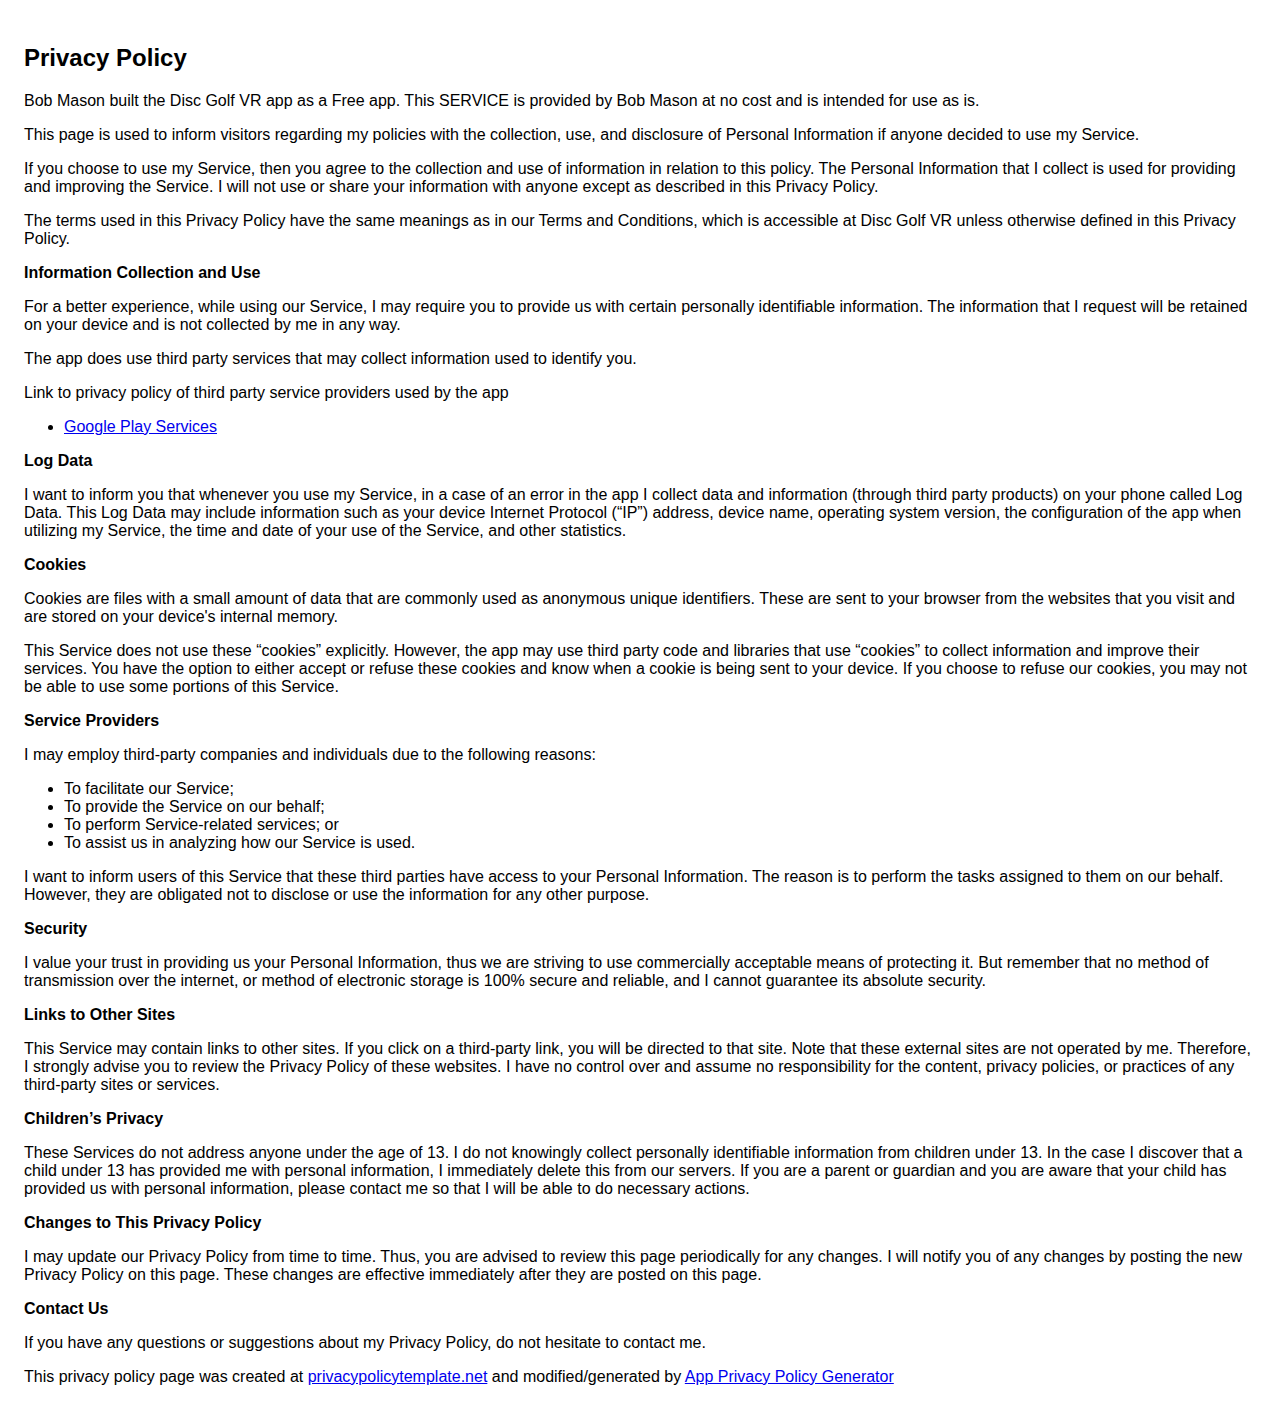
<file: privacy_discgolfvr.html>
<!DOCTYPE html>
    <html>
    <head>
      <meta charset='utf-8'>
      <meta name='viewport' content='width=device-width'>
      <title>Privacy Policy</title>
      <style> body { font-family: 'Helvetica Neue', Helvetica, Arial, sans-serif; padding:1em; } </style>
    </head>
    <body>
    <h2>Privacy Policy</h2> <p> Bob Mason built the Disc Golf VR app as a Free app. This SERVICE is provided by
                    Bob Mason at no cost and is intended for use as is.
                  </p> <p>This page is used to inform visitors regarding my policies with the collection, use, and disclosure
                    of Personal Information if anyone decided to use my Service.
                  </p> <p>If you choose to use my Service, then you agree to the collection and use of information in
                    relation to this policy. The Personal Information that I collect is used for providing and improving
                    the Service. I will not use or share your information with anyone except as described
                    in this Privacy Policy.
                  </p> <p>The terms used in this Privacy Policy have the same meanings as in our Terms and Conditions, which is
                    accessible at Disc Golf VR unless otherwise defined in this Privacy Policy.
                  </p> <p><strong>Information Collection and Use</strong></p> <p>For a better experience, while using our Service, I may require you to provide us with certain
                    personally identifiable information. The information that I request will be retained on your device and is not collected by me in any way.
                  </p> <p>The app does use third party services that may collect information used to identify you.</p> <div><p>Link to privacy policy of third party service providers used by the app</p> <ul><li><a href="https://www.google.com/policies/privacy/" target="_blank">Google Play Services</a></li><!----><!----><!----><!----><!----><!----><!----></ul></div> <p><strong>Log Data</strong></p> <p> I want to inform you that whenever you use my Service, in a case of
                    an error in the app I collect data and information (through third party products) on your phone
                    called Log Data. This Log Data may include information such as your device Internet Protocol (“IP”) address,
                    device name, operating system version, the configuration of the app when utilizing my Service,
                    the time and date of your use of the Service, and other statistics.
                  </p> <p><strong>Cookies</strong></p> <p>Cookies are files with a small amount of data that are commonly used as anonymous unique identifiers.
                    These are sent to your browser from the websites that you visit and are stored on your device's internal
                    memory.
                  </p> <p>This Service does not use these “cookies” explicitly. However, the app may use third party code and
                    libraries that use “cookies” to collect information and improve their services. You have the option to
                    either accept or refuse these cookies and know when a cookie is being sent to your device. If you choose
                    to refuse our cookies, you may not be able to use some portions of this Service.
                  </p> <p><strong>Service Providers</strong></p> <p> I may employ third-party companies and individuals due to the following reasons:</p> <ul><li>To facilitate our Service;</li> <li>To provide the Service on our behalf;</li> <li>To perform Service-related services; or</li> <li>To assist us in analyzing how our Service is used.</li></ul> <p> I want to inform users of this Service that these third parties have access to
                    your Personal Information. The reason is to perform the tasks assigned to them on our behalf. However,
                    they are obligated not to disclose or use the information for any other purpose.
                  </p> <p><strong>Security</strong></p> <p> I value your trust in providing us your Personal Information, thus we are striving
                    to use commercially acceptable means of protecting it. But remember that no method of transmission over
                    the internet, or method of electronic storage is 100% secure and reliable, and I cannot guarantee
                    its absolute security.
                  </p> <p><strong>Links to Other Sites</strong></p> <p>This Service may contain links to other sites. If you click on a third-party link, you will be directed
                    to that site. Note that these external sites are not operated by me. Therefore, I strongly
                    advise you to review the Privacy Policy of these websites. I have no control over
                    and assume no responsibility for the content, privacy policies, or practices of any third-party sites
                    or services.
                  </p> <p><strong>Children’s Privacy</strong></p> <p>These Services do not address anyone under the age of 13. I do not knowingly collect
                    personally identifiable information from children under 13. In the case I discover that a child
                    under 13 has provided me with personal information, I immediately delete this from
                    our servers. If you are a parent or guardian and you are aware that your child has provided us with personal
                    information, please contact me so that I will be able to do necessary actions.
                  </p> <p><strong>Changes to This Privacy Policy</strong></p> <p> I may update our Privacy Policy from time to time. Thus, you are advised to review
                    this page periodically for any changes. I will notify you of any changes by posting
                    the new Privacy Policy on this page. These changes are effective immediately after they are posted on
                    this page.
                  </p> <p><strong>Contact Us</strong></p> <p>If you have any questions or suggestions about my Privacy Policy, do not hesitate to contact
                    me.
                  </p> <p>This privacy policy page was created at <a href="https://privacypolicytemplate.net" target="_blank">privacypolicytemplate.net</a>
                    and modified/generated by <a href="https://app-privacy-policy-generator.firebaseapp.com/" target="_blank">App
                      Privacy Policy Generator</a></p>
    </body>
    </html>
</file>
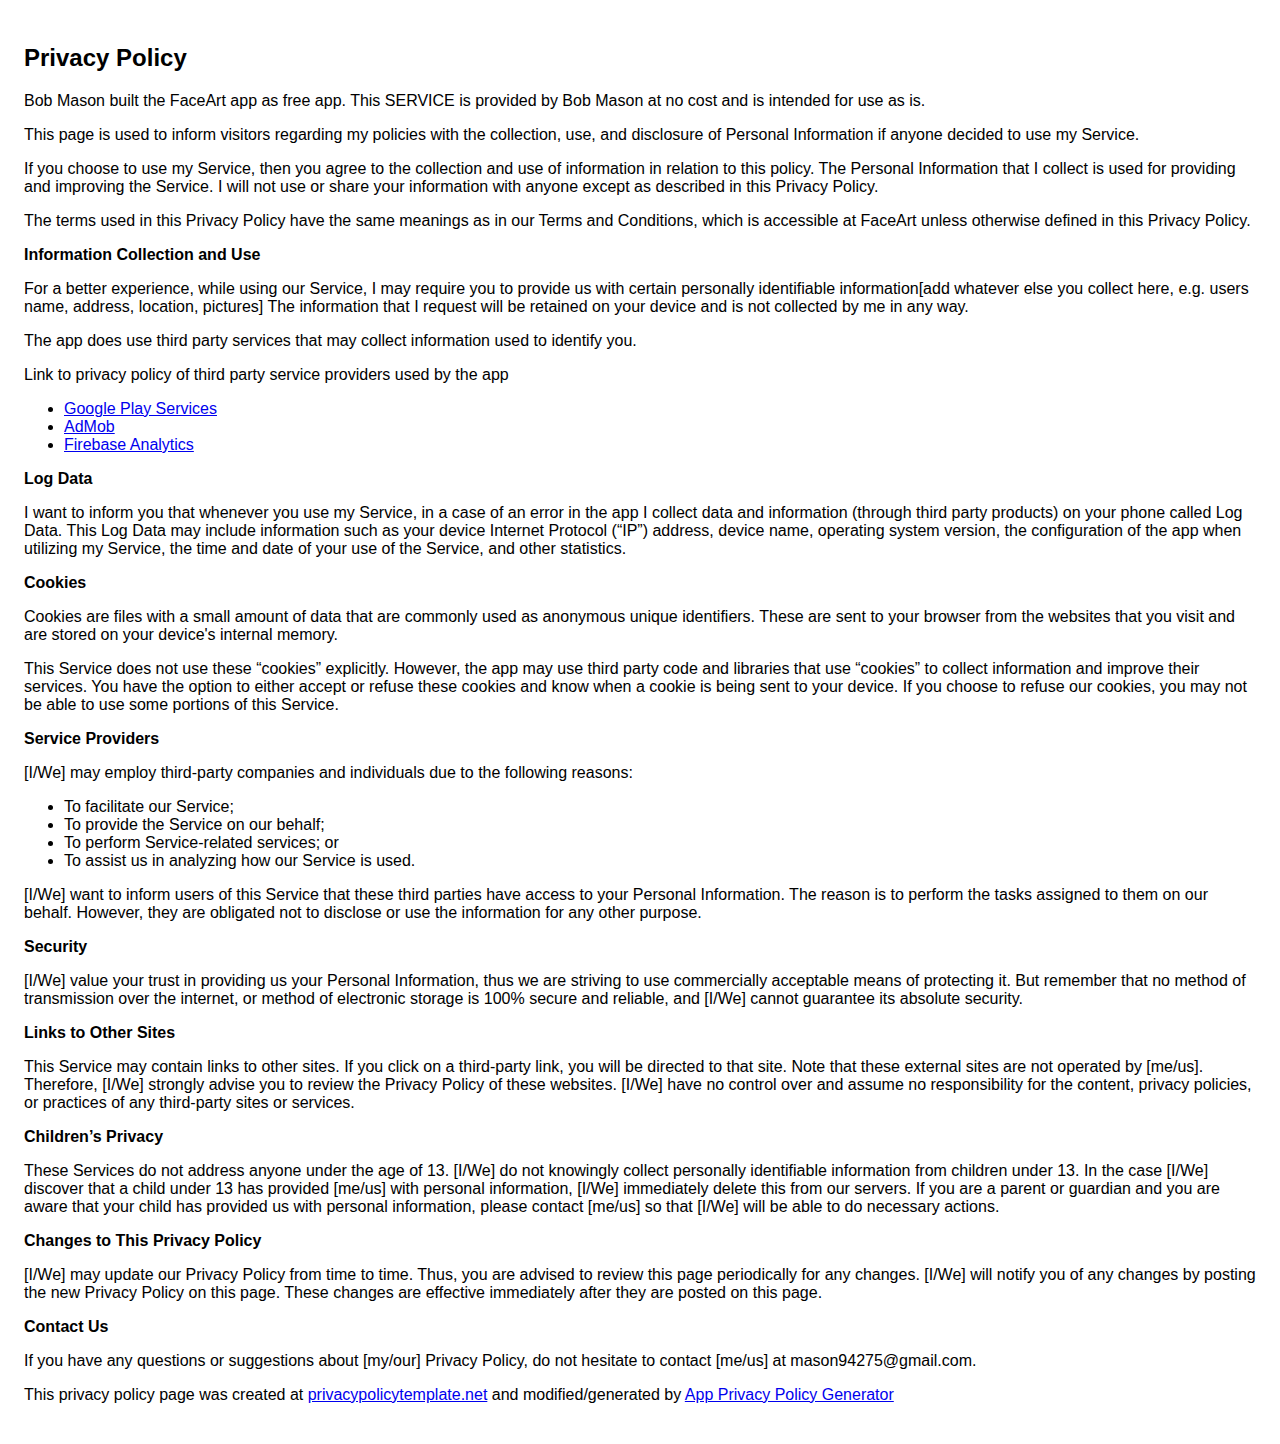
<file: privacy_faceart.html>
<!DOCTYPE html>
    <html>
    <head>
      <meta charset='utf-8'>
      <meta name='viewport' content='width=device-width'>
      <title>Privacy Policy</title>
      <style> body { font-family: 'Helvetica Neue', Helvetica, Arial, sans-serif; padding:1em; } </style>
    </head>
    <body>
    <h2>Privacy Policy</h2> <p>
                    Bob Mason built the FaceArt app as
                    free app. This SERVICE is provided by
                    Bob Mason at no cost and is intended for
                    use as is.
                  </p> <p>
                    This page is used to inform visitors regarding
                    my policies with the collection, use, and
                    disclosure of Personal Information if anyone decided to use
                    my Service.
                  </p> <p>
                    If you choose to use my Service, then you agree
                    to the collection and use of information in relation to this
                    policy. The Personal Information that I collect is
                    used for providing and improving the Service.
                    I will not use or share your
                    information with anyone except as described in this Privacy
                    Policy.
                  </p> <p>
                    The terms used in this Privacy Policy have the same meanings
                    as in our Terms and Conditions, which is accessible at
                    FaceArt unless otherwise defined in this Privacy
                    Policy.
                  </p> <p><strong>Information Collection and Use</strong></p> <p>
                    For a better experience, while using our Service,
                    I may require you to provide us with certain
                    personally identifiable information[add whatever else you collect here, e.g. users name, address, location, pictures] The
                    information that I request will be retained on your device and is not collected by me in any way.
                  </p> <p>
                    The app does use third party services that may collect
                    information used to identify you.
                  </p> <div><p>
                      Link to privacy policy of third party service providers
                      used by the app
                    </p> <ul><li><a href="https://www.google.com/policies/privacy/" target="_blank">Google Play Services</a></li><li><a href="https://support.google.com/admob/answer/6128543?hl=en" target="_blank">AdMob</a></li><li><a href="https://firebase.google.com/policies/analytics" target="_blank">Firebase Analytics</a></li><!----><!----><!----><!----><!----><!----><!----><!----><!----><!----><!----></ul></div> <p><strong>Log Data</strong></p> <p>
                    I want to inform you that whenever
                    you use my Service, in a case of an error in the
                    app I collect data and information (through third
                    party products) on your phone called Log Data. This Log Data
                    may include information such as your device Internet
                    Protocol (“IP”) address, device name, operating system
                    version, the configuration of the app when utilizing
                    my Service, the time and date of your use of the
                    Service, and other statistics.
                  </p> <p><strong>Cookies</strong></p> <p>
                    Cookies are files with a small amount of data that are
                    commonly used as anonymous unique identifiers. These are
                    sent to your browser from the websites that you visit and
                    are stored on your device's internal memory.
                  </p> <p>
                    This Service does not use these “cookies” explicitly.
                    However, the app may use third party code and libraries that
                    use “cookies” to collect information and improve their
                    services. You have the option to either accept or refuse
                    these cookies and know when a cookie is being sent to your
                    device. If you choose to refuse our cookies, you may not be
                    able to use some portions of this Service.
                  </p> <p><strong>Service Providers</strong></p> <p>
                    [I/We] may employ third-party companies
                    and individuals due to the following reasons:
                  </p> <ul><li>To facilitate our Service;</li> <li>To provide the Service on our behalf;</li> <li>To perform Service-related services; or</li> <li>To assist us in analyzing how our Service is used.</li></ul> <p>
                    [I/We] want to inform users of this
                    Service that these third parties have access to your
                    Personal Information. The reason is to perform the tasks
                    assigned to them on our behalf. However, they are obligated
                    not to disclose or use the information for any other
                    purpose.
                  </p> <p><strong>Security</strong></p> <p>
                    [I/We] value your trust in providing us
                    your Personal Information, thus we are striving to use
                    commercially acceptable means of protecting it. But remember
                    that no method of transmission over the internet, or method
                    of electronic storage is 100% secure and reliable, and
                    [I/We] cannot guarantee its absolute security.
                  </p> <p><strong>Links to Other Sites</strong></p> <p>
                    This Service may contain links to other sites. If you click
                    on a third-party link, you will be directed to that site.
                    Note that these external sites are not operated by
                    [me/us]. Therefore, [I/We] strongly advise you to
                    review the Privacy Policy of these websites.
                    [I/We] have no control over and assume no
                    responsibility for the content, privacy policies, or
                    practices of any third-party sites or services.
                  </p> <p><strong>Children’s Privacy</strong></p> <p>
                    These Services do not address anyone under the age of 13.
                    [I/We] do not knowingly collect personally
                    identifiable information from children under 13. In the case
                    [I/We] discover that a child under 13 has provided
                    [me/us] with personal information,
                    [I/We] immediately delete this from our servers. If you
                    are a parent or guardian and you are aware that your child
                    has provided us with personal information, please contact
                    [me/us] so that [I/We] will be able to do
                    necessary actions.
                  </p> <p><strong>Changes to This Privacy Policy</strong></p> <p>
                    [I/We] may update our Privacy Policy from
                    time to time. Thus, you are advised to review this page
                    periodically for any changes. [I/We] will
                    notify you of any changes by posting the new Privacy Policy
                    on this page. These changes are effective immediately after
                    they are posted on this page.
                  </p> <p><strong>Contact Us</strong></p> <p>
                    If you have any questions or suggestions about
                    [my/our] Privacy Policy, do not hesitate to contact
                    [me/us] at mason94275@gmail.com.
                  </p> <p>
                    This privacy policy page was created at
                    <a href="https://privacypolicytemplate.net" target="_blank">privacypolicytemplate.net</a>
                    and modified/generated by
                    <a href="https://app-privacy-policy-generator.firebaseapp.com/" target="_blank">App Privacy Policy Generator</a></p>
    </body>
    </html>
</file>
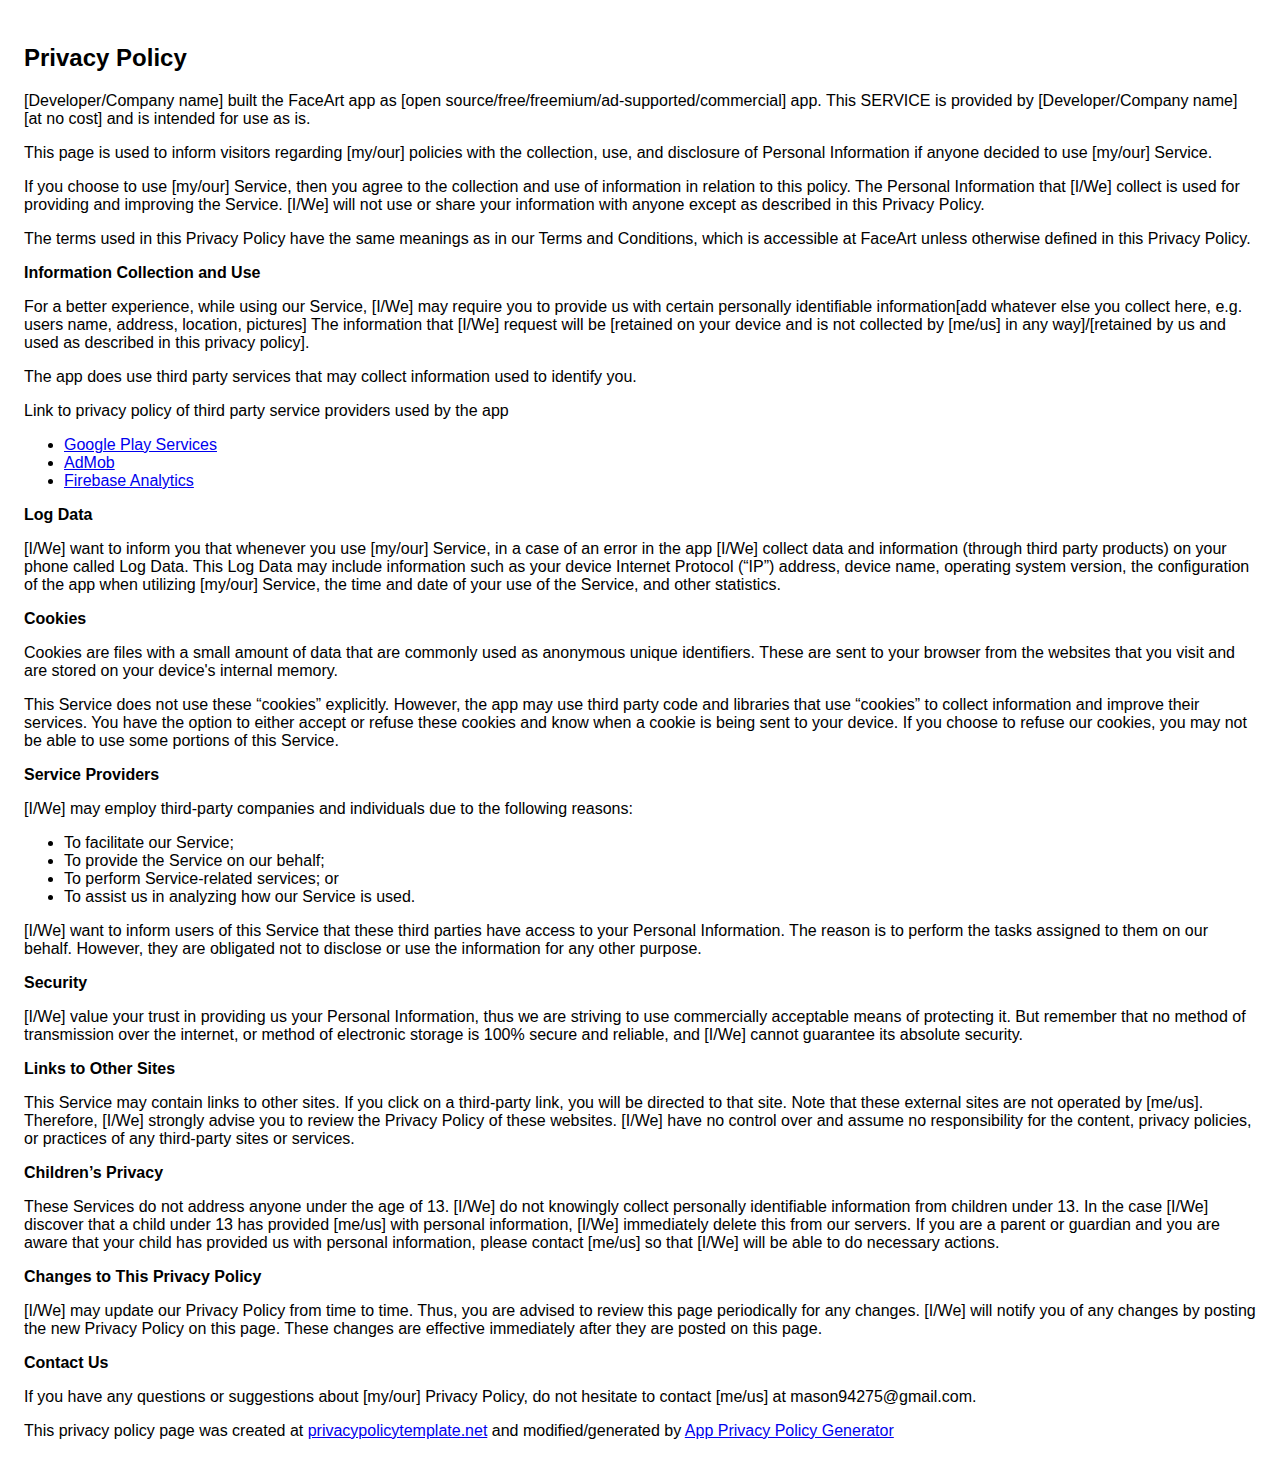
<file: privacy_policy_faceart.html>
<!DOCTYPE html>
    <html>
    <head>
      <meta charset='utf-8'>
      <meta name='viewport' content='width=device-width'>
      <title>Privacy Policy</title>
      <style> body { font-family: 'Helvetica Neue', Helvetica, Arial, sans-serif; padding:1em; } </style>
    </head>
    <body>
    <h2>Privacy Policy</h2> <p>
                    [Developer/Company name] built the FaceArt app as
                    [open source/free/freemium/ad-supported/commercial] app. This SERVICE is provided by
                    [Developer/Company name] [at no cost] and is intended for
                    use as is.
                  </p> <p>
                    This page is used to inform visitors regarding
                    [my/our] policies with the collection, use, and
                    disclosure of Personal Information if anyone decided to use
                    [my/our] Service.
                  </p> <p>
                    If you choose to use [my/our] Service, then you agree
                    to the collection and use of information in relation to this
                    policy. The Personal Information that [I/We] collect is
                    used for providing and improving the Service.
                    [I/We] will not use or share your
                    information with anyone except as described in this Privacy
                    Policy.
                  </p> <p>
                    The terms used in this Privacy Policy have the same meanings
                    as in our Terms and Conditions, which is accessible at
                    FaceArt unless otherwise defined in this Privacy
                    Policy.
                  </p> <p><strong>Information Collection and Use</strong></p> <p>
                    For a better experience, while using our Service,
                    [I/We] may require you to provide us with certain
                    personally identifiable information[add whatever else you collect here, e.g. users name, address, location, pictures] The
                    information that [I/We] request will be
                    [retained on your device and is not collected by [me/us] in any way]/[retained by us and used as described in this privacy policy].
                  </p> <p>
                    The app does use third party services that may collect
                    information used to identify you.
                  </p> <div><p>
                      Link to privacy policy of third party service providers
                      used by the app
                    </p> <ul><li><a href="https://www.google.com/policies/privacy/" target="_blank">Google Play Services</a></li><li><a href="https://support.google.com/admob/answer/6128543?hl=en" target="_blank">AdMob</a></li><li><a href="https://firebase.google.com/policies/analytics" target="_blank">Firebase Analytics</a></li><!----><!----><!----><!----><!----><!----><!----><!----><!----><!----><!----></ul></div> <p><strong>Log Data</strong></p> <p>
                    [I/We] want to inform you that whenever
                    you use [my/our] Service, in a case of an error in the
                    app [I/We] collect data and information (through third
                    party products) on your phone called Log Data. This Log Data
                    may include information such as your device Internet
                    Protocol (“IP”) address, device name, operating system
                    version, the configuration of the app when utilizing
                    [my/our] Service, the time and date of your use of the
                    Service, and other statistics.
                  </p> <p><strong>Cookies</strong></p> <p>
                    Cookies are files with a small amount of data that are
                    commonly used as anonymous unique identifiers. These are
                    sent to your browser from the websites that you visit and
                    are stored on your device's internal memory.
                  </p> <p>
                    This Service does not use these “cookies” explicitly.
                    However, the app may use third party code and libraries that
                    use “cookies” to collect information and improve their
                    services. You have the option to either accept or refuse
                    these cookies and know when a cookie is being sent to your
                    device. If you choose to refuse our cookies, you may not be
                    able to use some portions of this Service.
                  </p> <p><strong>Service Providers</strong></p> <p>
                    [I/We] may employ third-party companies
                    and individuals due to the following reasons:
                  </p> <ul><li>To facilitate our Service;</li> <li>To provide the Service on our behalf;</li> <li>To perform Service-related services; or</li> <li>To assist us in analyzing how our Service is used.</li></ul> <p>
                    [I/We] want to inform users of this
                    Service that these third parties have access to your
                    Personal Information. The reason is to perform the tasks
                    assigned to them on our behalf. However, they are obligated
                    not to disclose or use the information for any other
                    purpose.
                  </p> <p><strong>Security</strong></p> <p>
                    [I/We] value your trust in providing us
                    your Personal Information, thus we are striving to use
                    commercially acceptable means of protecting it. But remember
                    that no method of transmission over the internet, or method
                    of electronic storage is 100% secure and reliable, and
                    [I/We] cannot guarantee its absolute security.
                  </p> <p><strong>Links to Other Sites</strong></p> <p>
                    This Service may contain links to other sites. If you click
                    on a third-party link, you will be directed to that site.
                    Note that these external sites are not operated by
                    [me/us]. Therefore, [I/We] strongly advise you to
                    review the Privacy Policy of these websites.
                    [I/We] have no control over and assume no
                    responsibility for the content, privacy policies, or
                    practices of any third-party sites or services.
                  </p> <p><strong>Children’s Privacy</strong></p> <p>
                    These Services do not address anyone under the age of 13.
                    [I/We] do not knowingly collect personally
                    identifiable information from children under 13. In the case
                    [I/We] discover that a child under 13 has provided
                    [me/us] with personal information,
                    [I/We] immediately delete this from our servers. If you
                    are a parent or guardian and you are aware that your child
                    has provided us with personal information, please contact
                    [me/us] so that [I/We] will be able to do
                    necessary actions.
                  </p> <p><strong>Changes to This Privacy Policy</strong></p> <p>
                    [I/We] may update our Privacy Policy from
                    time to time. Thus, you are advised to review this page
                    periodically for any changes. [I/We] will
                    notify you of any changes by posting the new Privacy Policy
                    on this page. These changes are effective immediately after
                    they are posted on this page.
                  </p> <p><strong>Contact Us</strong></p> <p>
                    If you have any questions or suggestions about
                    [my/our] Privacy Policy, do not hesitate to contact
                    [me/us] at mason94275@gmail.com.
                  </p> <p>
                    This privacy policy page was created at
                    <a href="https://privacypolicytemplate.net" target="_blank">privacypolicytemplate.net</a>
                    and modified/generated by
                    <a href="https://app-privacy-policy-generator.firebaseapp.com/" target="_blank">App Privacy Policy Generator</a></p>
    </body>
    </html>
</file>
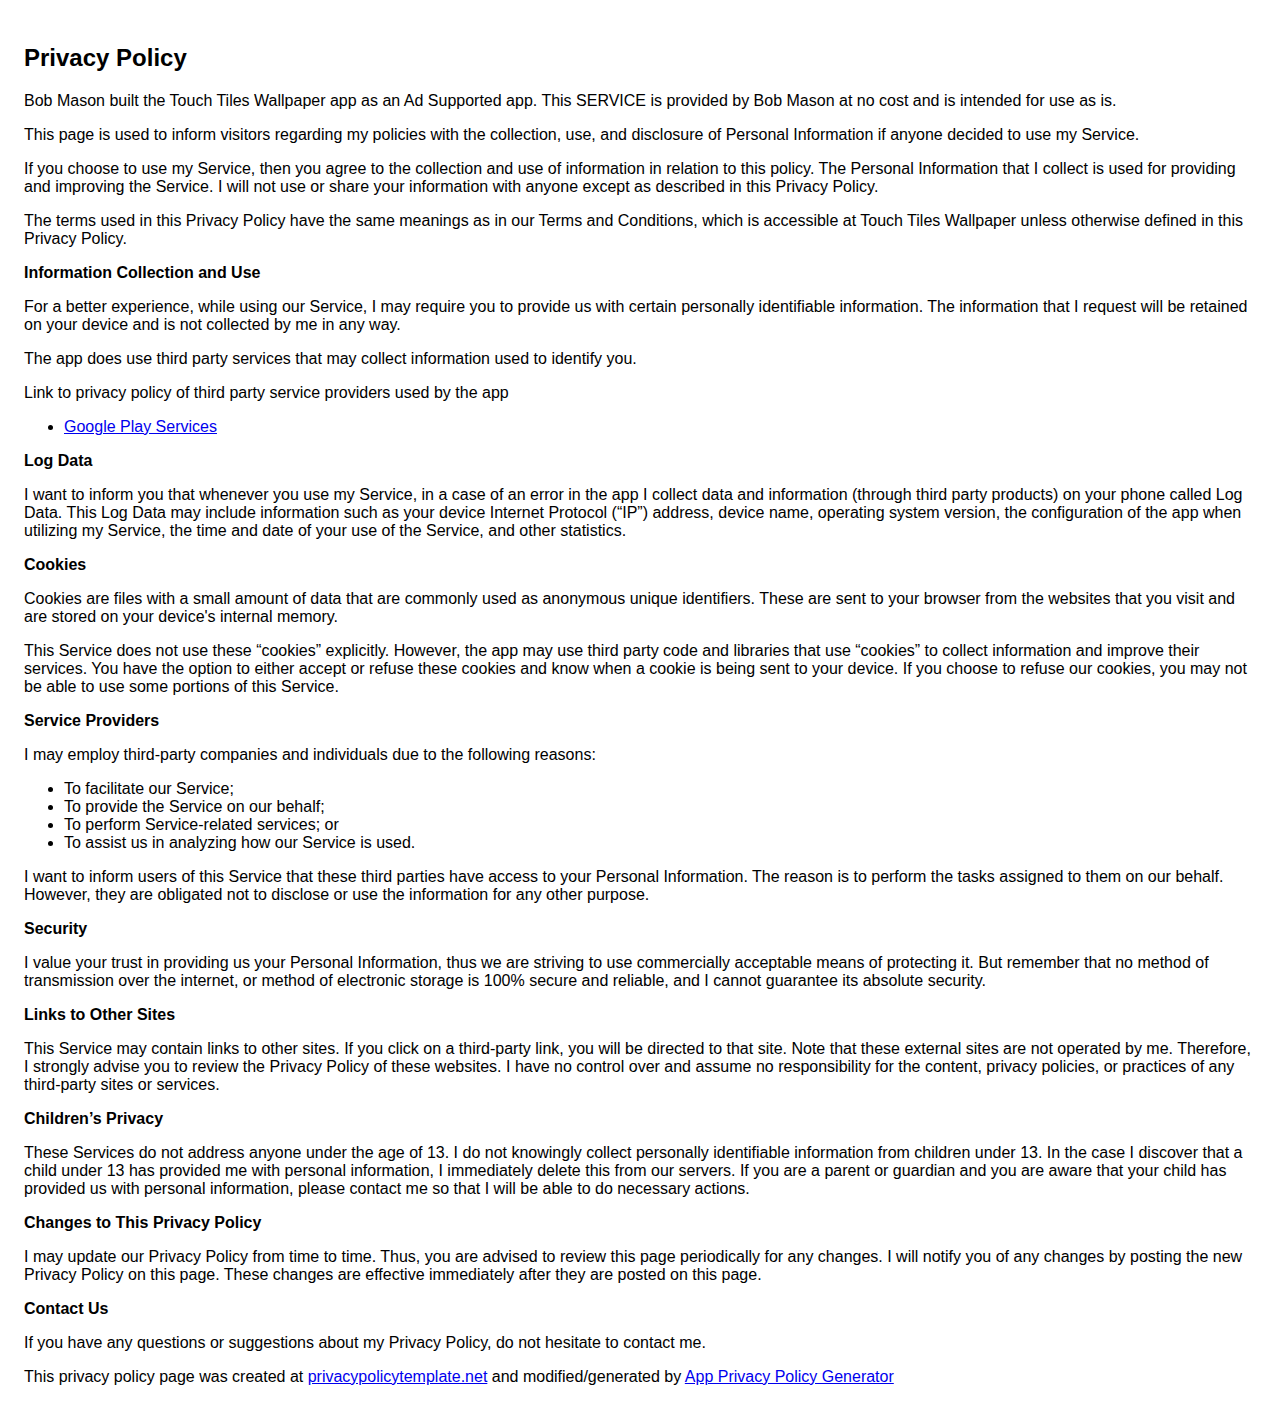
<file: privacy_touchtiles.html>
<!DOCTYPE html>
    <html>
    <head>
      <meta charset='utf-8'>
      <meta name='viewport' content='width=device-width'>
      <title>Privacy Policy</title>
      <style> body { font-family: 'Helvetica Neue', Helvetica, Arial, sans-serif; padding:1em; } </style>
    </head>
    <body>
    <h2>Privacy Policy</h2> <p> Bob Mason built the Touch Tiles Wallpaper app as an Ad Supported app. This SERVICE is provided by
                    Bob Mason at no cost and is intended for use as is.
                  </p> <p>This page is used to inform visitors regarding my policies with the collection, use, and disclosure
                    of Personal Information if anyone decided to use my Service.
                  </p> <p>If you choose to use my Service, then you agree to the collection and use of information in
                    relation to this policy. The Personal Information that I collect is used for providing and improving
                    the Service. I will not use or share your information with anyone except as described
                    in this Privacy Policy.
                  </p> <p>The terms used in this Privacy Policy have the same meanings as in our Terms and Conditions, which is
                    accessible at Touch Tiles Wallpaper unless otherwise defined in this Privacy Policy.
                  </p> <p><strong>Information Collection and Use</strong></p> <p>For a better experience, while using our Service, I may require you to provide us with certain
                    personally identifiable information. The information that I request will be retained on your device and is not collected by me in any way.
                  </p> <p>The app does use third party services that may collect information used to identify you.</p> <div><p>Link to privacy policy of third party service providers used by the app</p> <ul><li><a href="https://www.google.com/policies/privacy/" target="_blank">Google Play Services</a></li><!----><!----><!----><!----><!----><!----><!----></ul></div> <p><strong>Log Data</strong></p> <p> I want to inform you that whenever you use my Service, in a case of
                    an error in the app I collect data and information (through third party products) on your phone
                    called Log Data. This Log Data may include information such as your device Internet Protocol (“IP”) address,
                    device name, operating system version, the configuration of the app when utilizing my Service,
                    the time and date of your use of the Service, and other statistics.
                  </p> <p><strong>Cookies</strong></p> <p>Cookies are files with a small amount of data that are commonly used as anonymous unique identifiers.
                    These are sent to your browser from the websites that you visit and are stored on your device's internal
                    memory.
                  </p> <p>This Service does not use these “cookies” explicitly. However, the app may use third party code and
                    libraries that use “cookies” to collect information and improve their services. You have the option to
                    either accept or refuse these cookies and know when a cookie is being sent to your device. If you choose
                    to refuse our cookies, you may not be able to use some portions of this Service.
                  </p> <p><strong>Service Providers</strong></p> <p> I may employ third-party companies and individuals due to the following reasons:</p> <ul><li>To facilitate our Service;</li> <li>To provide the Service on our behalf;</li> <li>To perform Service-related services; or</li> <li>To assist us in analyzing how our Service is used.</li></ul> <p> I want to inform users of this Service that these third parties have access to
                    your Personal Information. The reason is to perform the tasks assigned to them on our behalf. However,
                    they are obligated not to disclose or use the information for any other purpose.
                  </p> <p><strong>Security</strong></p> <p> I value your trust in providing us your Personal Information, thus we are striving
                    to use commercially acceptable means of protecting it. But remember that no method of transmission over
                    the internet, or method of electronic storage is 100% secure and reliable, and I cannot guarantee
                    its absolute security.
                  </p> <p><strong>Links to Other Sites</strong></p> <p>This Service may contain links to other sites. If you click on a third-party link, you will be directed
                    to that site. Note that these external sites are not operated by me. Therefore, I strongly
                    advise you to review the Privacy Policy of these websites. I have no control over
                    and assume no responsibility for the content, privacy policies, or practices of any third-party sites
                    or services.
                  </p> <p><strong>Children’s Privacy</strong></p> <p>These Services do not address anyone under the age of 13. I do not knowingly collect
                    personally identifiable information from children under 13. In the case I discover that a child
                    under 13 has provided me with personal information, I immediately delete this from
                    our servers. If you are a parent or guardian and you are aware that your child has provided us with personal
                    information, please contact me so that I will be able to do necessary actions.
                  </p> <p><strong>Changes to This Privacy Policy</strong></p> <p> I may update our Privacy Policy from time to time. Thus, you are advised to review
                    this page periodically for any changes. I will notify you of any changes by posting
                    the new Privacy Policy on this page. These changes are effective immediately after they are posted on
                    this page.
                  </p> <p><strong>Contact Us</strong></p> <p>If you have any questions or suggestions about my Privacy Policy, do not hesitate to contact
                    me.
                  </p> <p>This privacy policy page was created at <a href="https://privacypolicytemplate.net" target="_blank">privacypolicytemplate.net</a>
                    and modified/generated by <a href="https://app-privacy-policy-generator.firebaseapp.com/" target="_blank">App
                      Privacy Policy Generator</a></p>
    </body>
    </html>
</file>
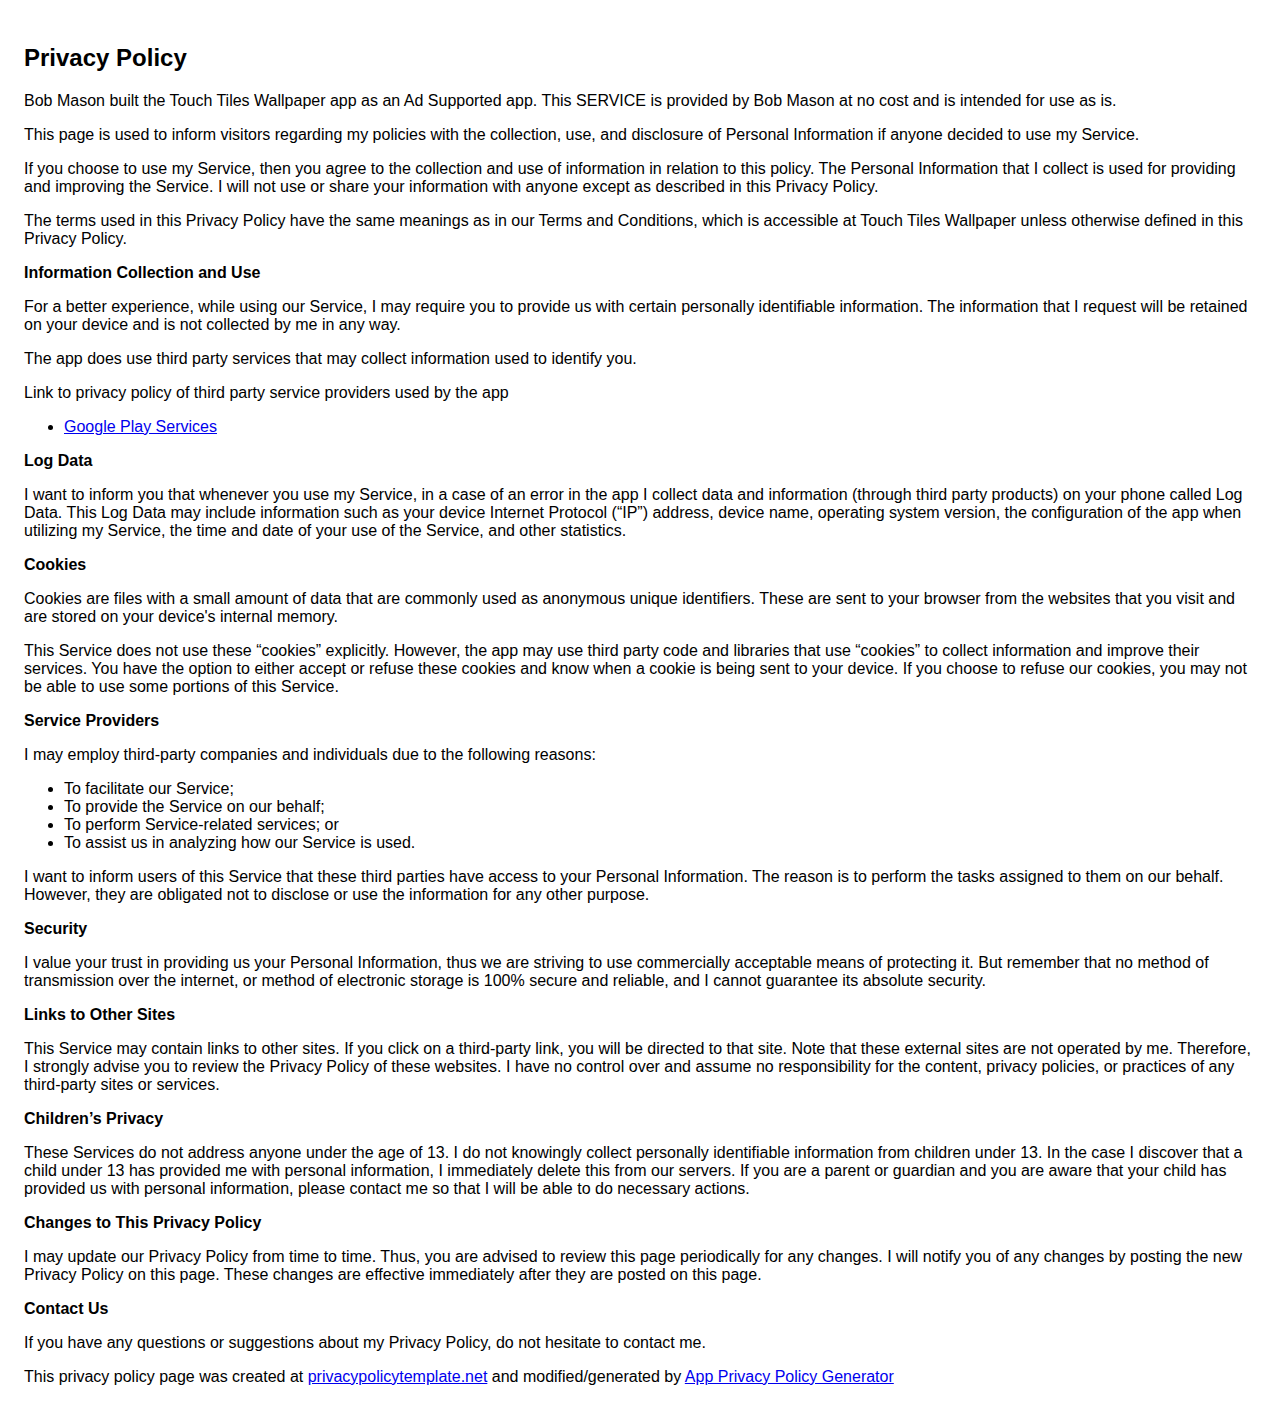
<file: privacy_tunnel.html>
<!DOCTYPE html>
<html>
    <head>
        <meta charset='utf-8'>
        <meta name='viewport' content='width=device-width'>
        <title>Privacy Policy</title>
        <style> body { font-family: 'Helvetica Neue', Helvetica, Arial, sans-serif; padding:1em; } </style>
    </head>
    <body>
        <h2>Privacy Policy</h2> <p> Bob Mason built the Touch Tiles Wallpaper app as an Ad Supported app. This SERVICE is provided by
            Bob Mason at no cost and is intended for use as is.
        </p> <p>This page is used to inform visitors regarding my policies with the collection, use, and disclosure
            of Personal Information if anyone decided to use my Service.
        </p> <p>If you choose to use my Service, then you agree to the collection and use of information in
            relation to this policy. The Personal Information that I collect is used for providing and improving
            the Service. I will not use or share your information with anyone except as described
            in this Privacy Policy.
        </p> <p>The terms used in this Privacy Policy have the same meanings as in our Terms and Conditions, which is
            accessible at Touch Tiles Wallpaper unless otherwise defined in this Privacy Policy.
        </p> <p><strong>Information Collection and Use</strong></p> <p>For a better experience, while using our Service, I may require you to provide us with certain
            personally identifiable information. The information that I request will be retained on your device and is not collected by me in any way.
        </p> <p>The app does use third party services that may collect information used to identify you.</p> <div><p>Link to privacy policy of third party service providers used by the app</p> <ul><li><a href="https://www.google.com/policies/privacy/" target="_blank">Google Play Services</a></li><!----><!----><!----><!----><!----><!----><!----></ul></div> <p><strong>Log Data</strong></p> <p> I want to inform you that whenever you use my Service, in a case of
            an error in the app I collect data and information (through third party products) on your phone
            called Log Data. This Log Data may include information such as your device Internet Protocol (“IP”) address,
            device name, operating system version, the configuration of the app when utilizing my Service,
            the time and date of your use of the Service, and other statistics.
        </p> <p><strong>Cookies</strong></p> <p>Cookies are files with a small amount of data that are commonly used as anonymous unique identifiers.
            These are sent to your browser from the websites that you visit and are stored on your device's internal
            memory.
        </p> <p>This Service does not use these “cookies” explicitly. However, the app may use third party code and
            libraries that use “cookies” to collect information and improve their services. You have the option to
            either accept or refuse these cookies and know when a cookie is being sent to your device. If you choose
            to refuse our cookies, you may not be able to use some portions of this Service.
        </p> <p><strong>Service Providers</strong></p> <p> I may employ third-party companies and individuals due to the following reasons:</p> <ul><li>To facilitate our Service;</li> <li>To provide the Service on our behalf;</li> <li>To perform Service-related services; or</li> <li>To assist us in analyzing how our Service is used.</li></ul> <p> I want to inform users of this Service that these third parties have access to
            your Personal Information. The reason is to perform the tasks assigned to them on our behalf. However,
            they are obligated not to disclose or use the information for any other purpose.
        </p> <p><strong>Security</strong></p> <p> I value your trust in providing us your Personal Information, thus we are striving
            to use commercially acceptable means of protecting it. But remember that no method of transmission over
            the internet, or method of electronic storage is 100% secure and reliable, and I cannot guarantee
            its absolute security.
        </p> <p><strong>Links to Other Sites</strong></p> <p>This Service may contain links to other sites. If you click on a third-party link, you will be directed
            to that site. Note that these external sites are not operated by me. Therefore, I strongly
            advise you to review the Privacy Policy of these websites. I have no control over
            and assume no responsibility for the content, privacy policies, or practices of any third-party sites
            or services.
        </p> <p><strong>Children’s Privacy</strong></p> <p>These Services do not address anyone under the age of 13. I do not knowingly collect
            personally identifiable information from children under 13. In the case I discover that a child
            under 13 has provided me with personal information, I immediately delete this from
            our servers. If you are a parent or guardian and you are aware that your child has provided us with personal
            information, please contact me so that I will be able to do necessary actions.
        </p> <p><strong>Changes to This Privacy Policy</strong></p> <p> I may update our Privacy Policy from time to time. Thus, you are advised to review
            this page periodically for any changes. I will notify you of any changes by posting
            the new Privacy Policy on this page. These changes are effective immediately after they are posted on
            this page.
        </p> <p><strong>Contact Us</strong></p> <p>If you have any questions or suggestions about my Privacy Policy, do not hesitate to contact
            me.
        </p> <p>This privacy policy page was created at <a href="https://privacypolicytemplate.net" target="_blank">privacypolicytemplate.net</a>
            and modified/generated by <a href="https://app-privacy-policy-generator.firebaseapp.com/" target="_blank">App
                Privacy Policy Generator</a></p>
    </body>
</html>
</file>
